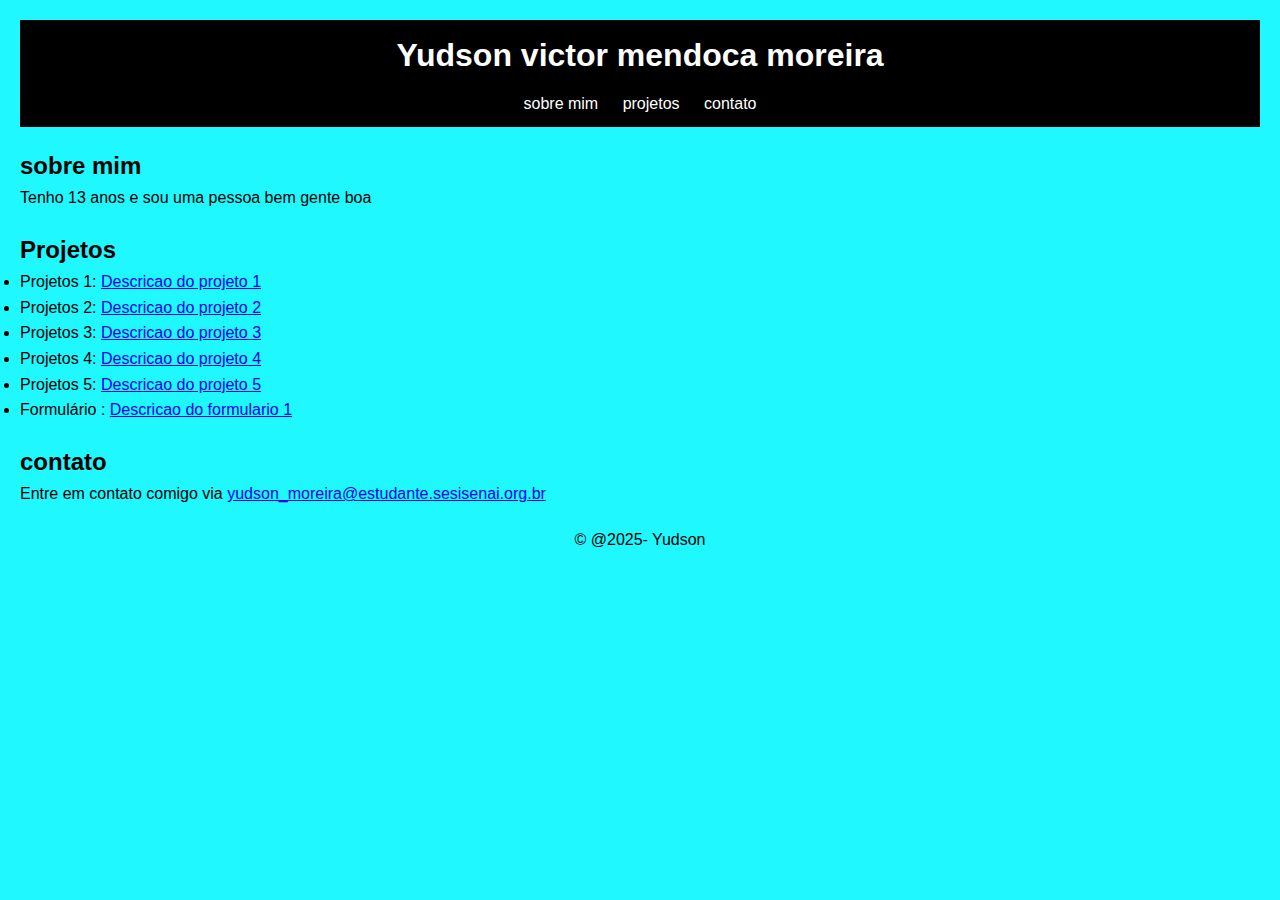
<file: index.html>
<!DOCTYPE html>
<html>
<head>
  <title>pagina pessoal de Yudson</title>
  </head>
  <style>
    *{
      margin:  0;
      padding:  0;
      box-sizing: border-box;
    }
    body{
      font-family: Arial, Helvetica, sans-serif;
      background-color: #20f8ff;  
      color: #000000;
      Line-height: 1.6;
      padding: 20px;
    }
    header{
      background-color: #000000;
      color: #fff;
      padding: 10px 0;
      text-align: center;
    }
    header h1{
      margin-bottom: 10px;
    }
    nav ul{
      list-style: none;
    }
    nav ul li{
      display: inline;
      margin: 0 10px;
    }
    nav ul li a {
      color: #fff;
      text-decoration: none;
    }
    section{
      margin: 20px 0;
    }
    section #sobre
    section #projetos,
    section #contatos{
background-color:  #67ddf1;
padding: 20px;
border-radius: 8px;
box-shadow: 0 0 10px rgba(47, 240, 247, 0.1);
    }
    footer{
text-align:center;
margin-top: 20px;
    }
  </style>
  <body>
<header>
        <h1>Yudson victor mendoca moreira</h1>
<nav>
<ul>
  <li><a href="#sobre">sobre mim</a></li>
  <li><a href="#projetos">projetos</a></li>
  <li><a href="#contato">contato</a></li>
</ul>
</nav>
    </header>
    <section id="sobre">
      <h2>sobre mim</h2>
      <p>Tenho 13 anos e sou uma pessoa bem gente boa</p>
    </section>
    <section id="projetos">
      <h2>Projetos</h2>
      <ul>
<li>Projetos 1: <a href="primeiro.html">Descricao do projeto 1</a></li>
<li>Projetos 2: <a href="projeto2.html">Descricao do projeto 2</a></li>
<li>Projetos 3: <a href="#">Descricao do projeto 3</a></li>
<li>Projetos 4: <a href="#">Descricao do projeto 4</a></li>
<li>Projetos 5: <a href="#">Descricao do projeto 5</a></li>
<li>Formulário : <a href="formulario.html">Descricao do formulario 1</a></li>
      </ul>
    </section>
    <section id="contato">
      <h2> contato</h2>
      <p>Entre em contato comigo via <a href="mailto:yudson_moreira@estudante.sesisenai.org.br">yudson_moreira@estudante.sesisenai.org.br</a> </a> </p>
    </section>
    <footer> 
      <p>&copy; @2025- Yudson</p>
    </footer>
  </body>
</Html>
</file>
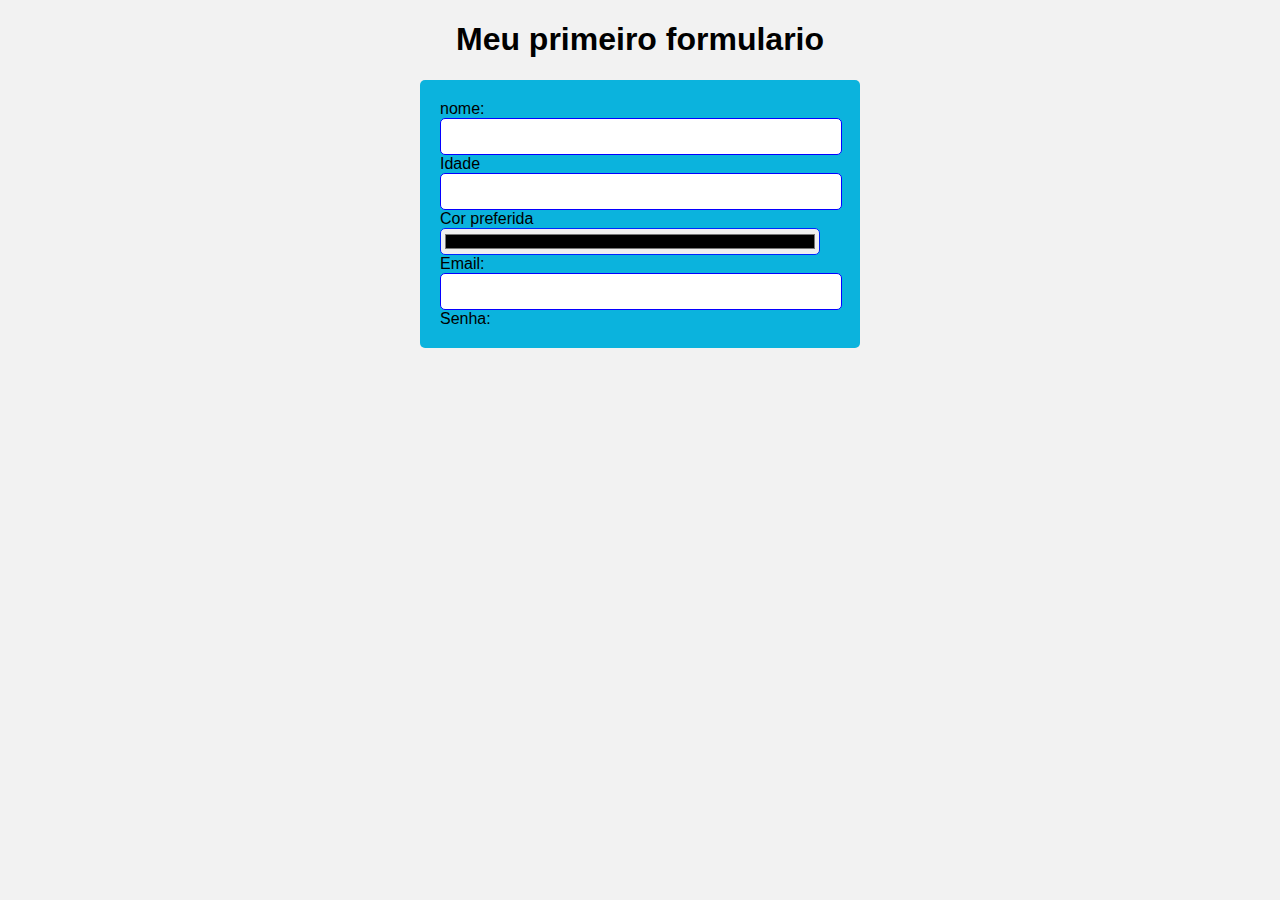
<file: Formulario.html>
<!DOCTYPE html>
<html lang="UTF-8">
   <body>
      <head>
    <meta charse="UTR-8">
 <meta name="viewport" content="width=device-width, initial-scale=1.0">
 <link rel="stylesheet" href="/styleform.css">
<title>Formulario</title>
   </head>
<h1>Meu primeiro formulario</h1>

<form action="POST">

    <label for="">nome:</label>
    <input type="text"

    <label for="">Idade</label>
    <input type="Number">

    <label for="">Cor preferida</label>
    <input type="color">

    <label for="">Email:</label>
    <input type="email">

   <label for="">Senha:</label>



</form>

 </body>
 </html>
</file>
<file: styleform.css>
body{
    font-family: Arial, Helvetica, sans-serif;
    margin: 0;
    padding: 0;
    background-color: #f2f2f2;
}
h1{
    text-align: center;
}
form{
  max-width: 400px;
  margin: 20px auto;
  background-color: #0bb3dd;
  padding: 20px;
  border-radius: 5px;
  box-shadow: 0 0 10px  rgba(0, 0, 0, 0,1);
}
label
input{
  display: block;
  margin-bottom: 10px;
}
input[type="text"],
input[type="number"],
input[type="email"],
input[type="password"],
input[type="date"]{ 
   Width: 95%;
   padding: 10px;
   border: 1px solid #0400ff;
   border-radius: 5px;
}
input[type="color"]{
   width: 95%;
   border: 1px solid #0026ff;
   border-radius: 5px;
}
input[type="submit"] {
     width: 100%;
     padding: 10px;
     border: none;
     border-radius: 5px;
     background-color: #2276d6;
     color:  #ffffff;
     cursor: pointer;
}
input[type="submit"]:hover {
  background-color: #0a2df1e7;
}
</file>
